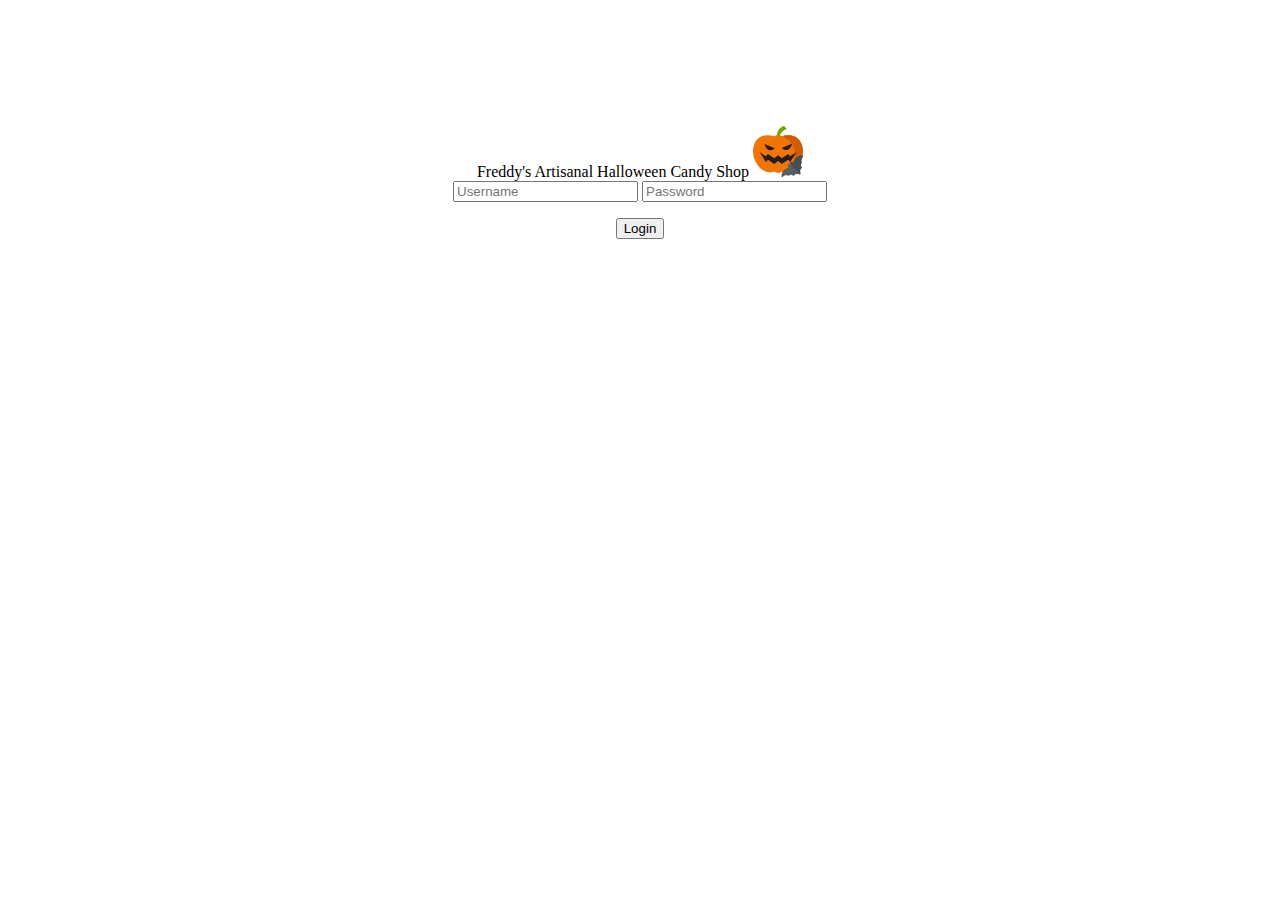
<file: index.html>
<!DOCTYPE html>
<html lang="en">
  <head>
    <meta charset="UTF-8" />
    <meta name="viewport" content="width=device-width, initial-scale=1.0" />
    <title>Login</title>
    <link rel="stylesheet" href="index.css" />
    <script defer src="index.js"></script>
  </head>

  <body>
    <main id="main-container">
      <div>
        <span>Freddy's Artisanal Halloween Candy Shop</span>
        <img src="logo.svg" alt="Freddy's Logo" style="width: 50px" />
      </div>

      <form id="login-form">
        <input
          type="text"
          name="username"
          id="username"
          class="login-form-field"
          placeholder="Username"
        />
        <input
          type="password"
          name="password"
          id="password"
          class="login-form-field"
          placeholder="Password"
        />

        <div id="login-error-msg-holder">
          <p id="login-error-msg"></p>
        </div>

        <input type="submit" value="Login" id="login-form-submit" />
      </form>
    </main>
  </body>
</html>
</file>
<file: index.css>
#main-container {
  margin: 10% auto;
  display: block;
  width: 500px;
  text-align: center;
}
</file>
